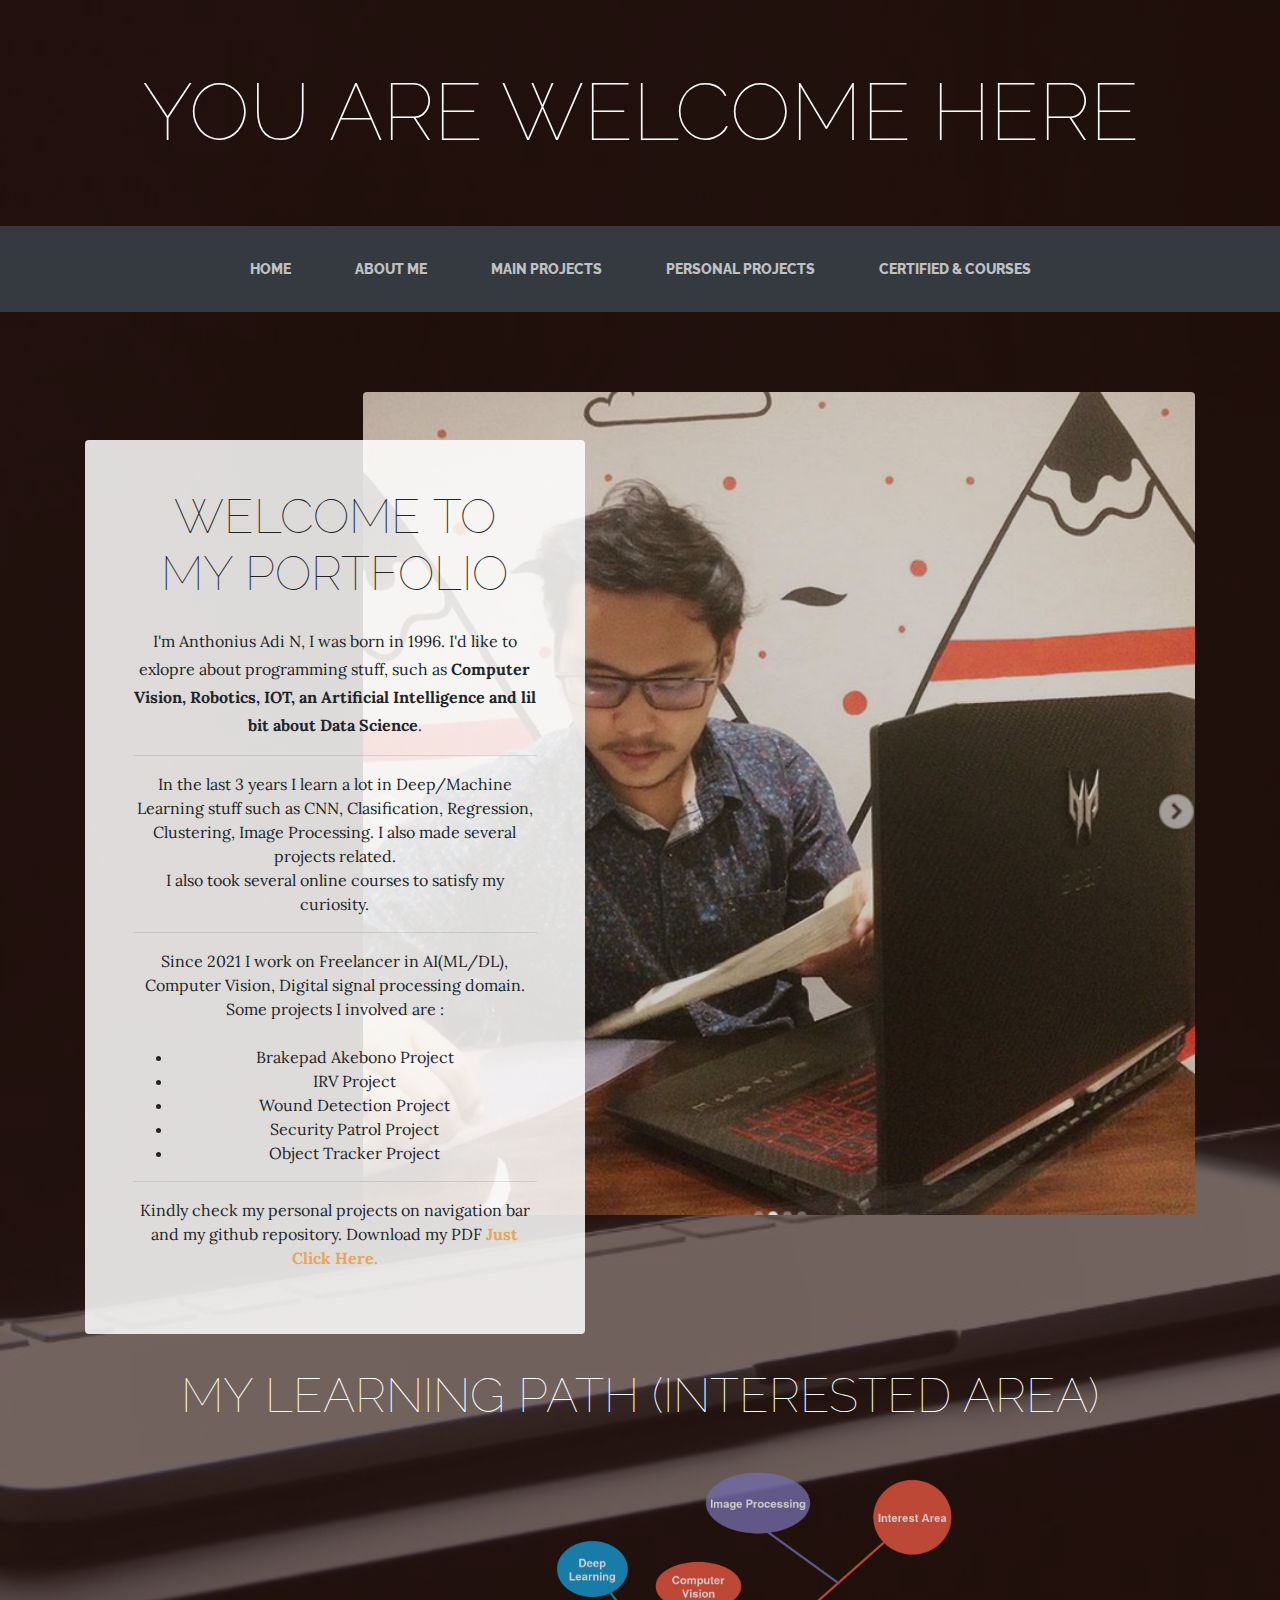
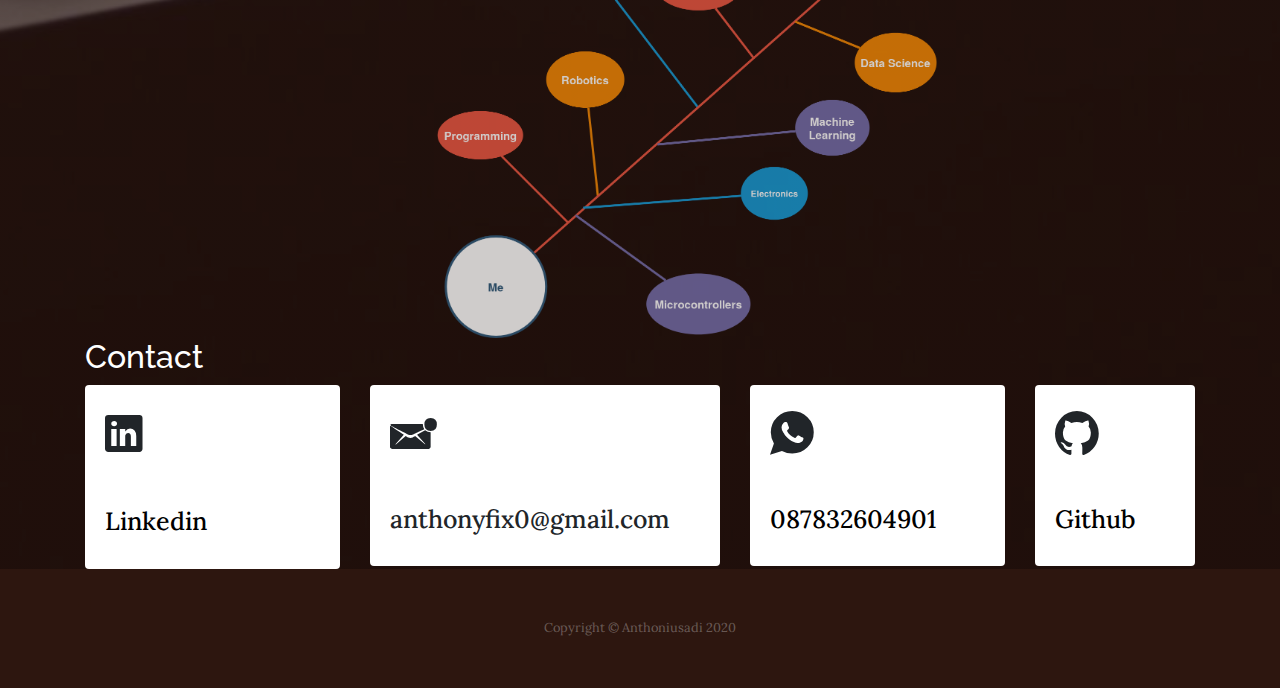
<file: index.html>
<!DOCTYPE html>
<html>

<head>
    <meta charset="utf-8">
    <meta name="viewport" content="width=device-width, initial-scale=1.0, shrink-to-fit=no">
    <title>Anthoniusadi's Portfolio</title>
    <link rel="stylesheet" href="assets/bootstrap/css/bootstrap.min.css">
    <link rel="stylesheet" href="https://fonts.googleapis.com/css?family=Raleway:100,100i,200,200i,300,300i,400,400i,500,500i,600,600i,700,700i,800,800i,900,900i">
    <link rel="stylesheet" href="https://fonts.googleapis.com/css?family=Lora:400,400i,700,700i">
    <link rel="stylesheet" href="https://fonts.googleapis.com/css?family=Aguafina+Script">
    <link rel="stylesheet" href="https://fonts.googleapis.com/css?family=Alex+Brush">
    <link rel="stylesheet" href="https://fonts.googleapis.com/css?family=Allura">
    <link rel="stylesheet" href="https://fonts.googleapis.com/css?family=Almendra+SC">
    <link rel="stylesheet" href="assets/fonts/ionicons.min.css">
</head>

<body style="background: linear-gradient(rgba(47, 23, 15, 0.65), rgba(47, 23, 15, 0.65)), url(&quot;assets/img/pexels-daniel-putzer-633409.jpg&quot;) center / cover;opacity: 1;">
    <h1 class="text-center text-white d-none d-lg-block site-heading"><span class="text-primary site-heading-upper mb-3"></span><span class="site-heading-lower">you are Welcome here</span></h1>
    <nav class="navbar navbar-light navbar-expand-lg bg-dark py-lg-4" id="mainNav">
        <div class="container"><a class="navbar-brand text-uppercase d-lg-none text-expanded" href="#" style="color: rgba(248,248,248,0.47);font-family: Allura, cursive;">Anthoniusadi</a><button data-toggle="collapse" data-target="#navbarResponsive" class="navbar-toggler" aria-controls="navbarResponsive"
                aria-expanded="false" aria-label="Toggle navigation"><span class="navbar-toggler-icon"></span></button>
            <div class="collapse navbar-collapse" id="navbarResponsive">
                <ul class="nav navbar-nav mx-auto">
                    <li class="nav-item"><a class="nav-link" href="index.html">Home</a></li>
                    <li class="nav-item"><a class="nav-link" href="about.html">About me</a></li>
                    <li class="nav-item"><a class="nav-link" href="main_project.html">main projects</a></li>
                    
                    <li class="nav-item"><a class="nav-link" href="project.html">personal projects</a></li>
                    <li class="nav-item"><a class="nav-link" href="certif.html">certified &amp; Courses</a></li>
                </ul>
            </div>
        </div>
    </nav>
    <section class="page-section clearfix">
        <div class="container">
            <div class="intro"><img class="img-fluid intro-img mb-3 mb-lg-0 rounded" src="assets/img/profile.png" style="opacity: 0.79;filter: blur(0px);">
                <div class="intro-text left-0 text-centerfaded p-5 rounded bg-faded text-center">
                    <h2 class="section-heading mb-4"><span class="section-heading-lower">Welcome to my portfolio</span></h2>
                    <p class="mb-3">I'm Anthonius Adi N, I was born in 1996. I'd like to exlopre about programming stuff, such as&nbsp;<strong>Computer Vision, Robotics, IOT, an Artificial Intelligence and lil bit about Data Science</strong>.
                        <hr>
                        In the last 3 years I learn a lot in Deep/Machine Learning stuff such as CNN, Clasification, Regression, Clustering, Image Processing. I also made several projects related.
                        <br>
                        I also took several online courses to satisfy my curiosity.
                        <hr>
                        Since 2021 I work on Freelancer in AI(ML/DL), Computer Vision, Digital signal processing domain. Some projects I involved are :
                        <br>
                        <br>
                        <ul>
                            <li>Brakepad Akebono Project</li>
                            <li>IRV Project</li>
                            <li>Wound Detection Project</li>
                            <li>Security Patrol Project</li>
                            <li>Object Tracker Project</li>
                        </ul>

                        <hr>
                        Kindly check my personal projects
                        on navigation bar and my github repository. Download my PDF <a href="https://drive.google.com/file/d/1BG2NBLbZWeINOhK46rkBnGkQlGHNO6V5/view?usp=sharing"><strong>Just Click Here.</strong></a> </p>
                    <div class="mx-auto intro-button"></div>
                </div>
            </div>
        </div>
    </section>
    <br>
    <br>
    <br>
    <section>
        <h2 class="section-heading mb-5 text-center"> <span class="section-heading-lower" style="color: rgb(255,255,255)" >My Learning Path (interested area)</span> </h2>
        <div class="row">

                <div class="col-md-4">
                </div>
                <div class="col-md-5">
                        <div class="intro"><img class="img-fluid" src="assets/img/path.png" style="opacity: 0.79;filter: blur(0px);">
                </div>
        </div>

    </section>
    <section class="portfolio-block skills">
        <div class="container">
            <div class="heading">
                <h2 class="text-white">Contact</h2>
            </div>
            <div class="row">
                <div class="col-md-3">
                    <div class="card special-skill-item border-0">
                        <div class="card-header bg-transparent border-0"><i class="icon ion-social-linkedin" style="font-size: 50px;border-width: 0px;width: 0px;height: 0px;margin: 0px;padding: 0px;"></i></div>
                        <div class="card-body">
                            <h3 class="card-title" style="color: rgb(0,0,0);"><a href="https://www.linkedin.com/in/anthonius-adi-a59464133" style="color: rgb(0,0,0);font-family: Lora, serif;font-size: 25px;">Linkedin</a></h3>
                        </div>
                    </div>
                </div>
                <div class="col-md-4">
                    <div class="card special-skill-item border-0">
                        <div class="card-header bg-transparent border-0" style="font-size: 50px;"><i class="icon ion-email-unread" style="padding: 0px;"></i></div>
                        <div class="card-body">
                            <h5 class="card-title" style="font-family: Lora, serif;font-size: 25px;">anthonyfix0@gmail.com</h5>
                        </div>
                    </div>
                </div>
                <div class="col-md-3">
                    <div class="card special-skill-item border-0">
                        <div class="card-header bg-transparent border-0"><i class="icon ion-social-whatsapp" style="padding: 0px;font-size: 50px;"></i></div>
                        <div class="card-body">
                            <h3 class="card-title" style="font-family: Lora, serif;font-size: 25px;"><a href="https://api.whatsapp.com/send?phone=+6287832604901&amp;amp;text=Hello Anthoniusadi&quot;" style="color: rgb(0,0,0);">087832604901<br></a></h3>
                        </div>
                    </div>
                </div>
                <div class="col-md-2">
                    <div class="card special-skill-item border-0">
                        <div class="card-header bg-transparent border-0"><i class="ion-social-github" style="padding: 0px;font-size: 50px;"></i></div>
                        <div class="card-body">
                            <h4 class="card-title" style="font-family: Lora, serif;font-size: 25px;"><a href="https://github.com/anthoniusadi" style="color: rgb(0,0,0);">Github<br></a></h4>
                        </div>
                    </div>
                </div>
            </div>
        </div>
    </section>
    <footer class="footer text-faded text-center py-5">
        <div class="container">
            <p class="m-0 small">Copyright&nbsp;©&nbsp;Anthoniusadi 2020</p>
        </div>
    </footer>
    <script src="assets/js/jquery.min.js"></script>
    <script src="assets/bootstrap/js/bootstrap.min.js"></script>
    <script src="assets/js/current-day.js"></script>
</body>

</html>
</file>
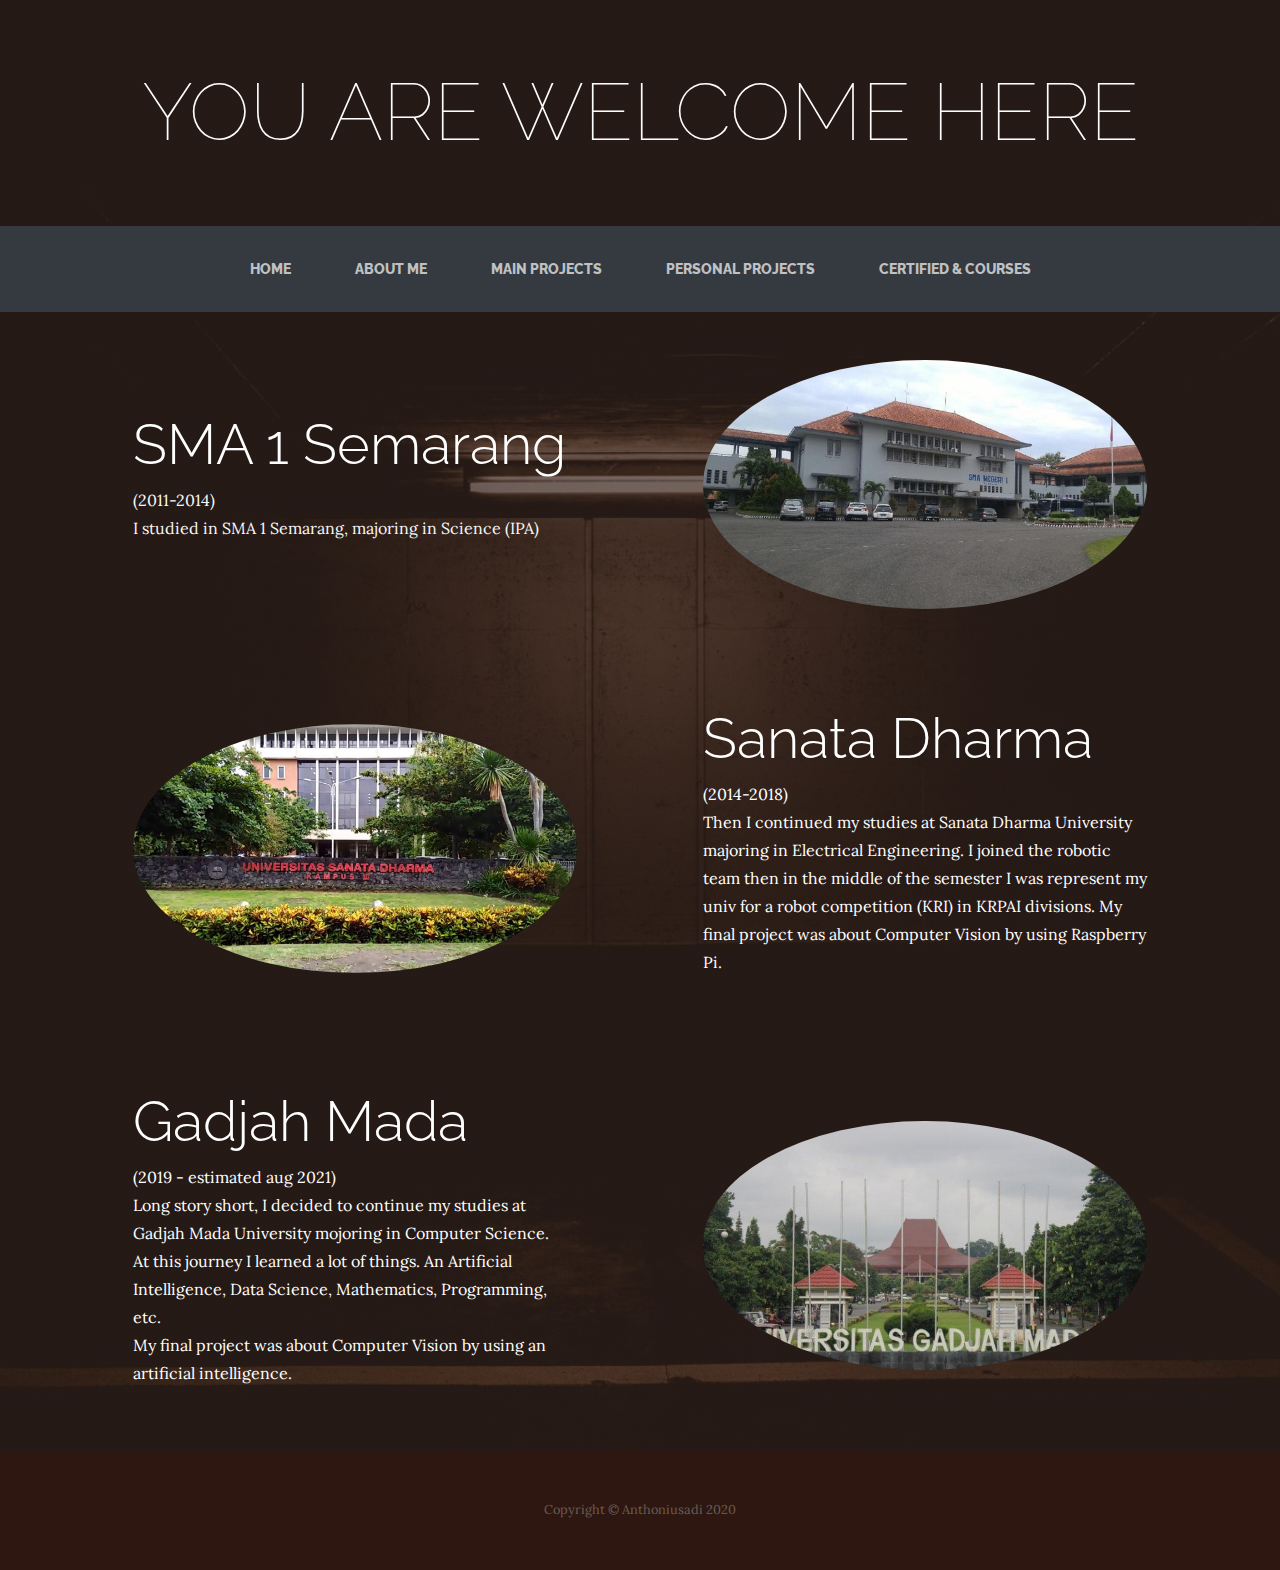
<file: about.html>
<!DOCTYPE html>
<html>

<head>
    <meta charset="utf-8">
    <meta name="viewport" content="width=device-width, initial-scale=1.0, shrink-to-fit=no">
    <title>About Me</title>
    <link rel="stylesheet" href="assets/bootstrap/css/bootstrap.min.css">
    <link rel="stylesheet" href="https://fonts.googleapis.com/css?family=Raleway:100,100i,200,200i,300,300i,400,400i,500,500i,600,600i,700,700i,800,800i,900,900i">
    <link rel="stylesheet" href="https://fonts.googleapis.com/css?family=Lora:400,400i,700,700i">
    <link rel="stylesheet" href="https://fonts.googleapis.com/css?family=Aguafina+Script">
    <link rel="stylesheet" href="https://fonts.googleapis.com/css?family=Alex+Brush">
    <link rel="stylesheet" href="https://fonts.googleapis.com/css?family=Allura">
    <link rel="stylesheet" href="https://fonts.googleapis.com/css?family=Almendra+SC">
    <link rel="stylesheet" href="assets/fonts/ionicons.min.css">
</head>

<body style="background: linear-gradient(rgba(47, 23, 15, 0.65), rgba(47, 23, 15, 0.65)), url(&quot;assets/img/pexels-oleg-magni-1040499.jpg&quot;) center / cover;">
    <h1 class="text-center text-white d-none d-lg-block site-heading"><span class="site-heading-lower">you are welcome here</span></h1>
    <nav class="navbar navbar-light navbar-expand-lg bg-dark py-lg-4" id="mainNav">
        <div class="container"><a class="navbar-brand text-uppercase d-lg-none text-expanded" href="#" style="color: rgba(248,248,248,0.47);font-family: Allura, cursive;">Anthoniusadi</a><button data-toggle="collapse" data-target="#navbarResponsive" class="navbar-toggler" aria-controls="navbarResponsive"
                aria-expanded="false" aria-label="Toggle navigation"><span class="navbar-toggler-icon"></span></button>
            <div class="collapse navbar-collapse" id="navbarResponsive">
                <ul class="nav navbar-nav mx-auto">
                    <li class="nav-item"><a class="nav-link" href="index.html">Home</a></li>
                    <li class="nav-item"><a class="nav-link" href="about.html">About me</a></li>
                    <li class="nav-item"><a class="nav-link" href="main_project.html">main projects</a></li>
                    <li class="nav-item"><a class="nav-link" href="project.html">personal projects</a></li>
                    <li class="nav-item"><a class="nav-link" href="certif.html">certified &amp; Courses</a></li>
                </ul>
            </div>
        </div>
    </nav>
    <section>
        <div class="container">
            <div class="row align-items-center">
                <div class="col-lg-6 order-lg-2">
                    <div class="p-5"><img class="rounded-circle img-fluid" src="assets/img/sma1.jpeg"></div>
                </div>
                <div class="col-lg-6 order-lg-1">
                    <div class="p-5">
                        <h2 class="display-4" style="color: rgb(255,255,255);">SMA 1 Semarang</h2>
                        <p style="color: rgb(247,247,247);">(2011-2014)<br>I studied in SMA 1 Semarang, majoring in Science (IPA)</p>
                    </div>
                </div>
            </div>
        </div>
    </section>
    <section>
        <div class="container">
            <div class="row align-items-center">
                <div class="col-lg-6 order-lg-1">
                    <div class="p-5"><img class="rounded-circle img-fluid" src="assets/img/Universitas-Sanata-Dharma.jpg"></div>
                </div>
                <div class="col-lg-6 order-lg-2">
                    <div class="p-5">
                        <h2 class="display-4" style="color: rgb(255,255,255);">Sanata Dharma</h2>
                        <p style="color: rgb(255,255,255);">(2014-2018)<br>Then I continued my studies at Sanata Dharma University majoring in Electrical Engineering. I joined the robotic team then in the middle of the semester I was represent my univ for a robot competition (KRI) in KRPAI
                            divisions. My final project was about Computer Vision by using Raspberry Pi.<br></p>
                    </div>
                </div>
            </div>
        </div>
    </section>
    <section>
        <div class="container">
            <div class="row align-items-center">
                <div class="col-lg-6 order-lg-2">
                    <div class="p-5"><img class="rounded-circle img-fluid" src="assets/img/ugm.jpg" style="padding-top: 0px;padding-bottom: 0px;margin-bottom: 0px;"></div>
                </div>
                <div class="col-lg-6 order-lg-1">
                    <div class="p-5">
                        <h2 class="display-4" style="color: rgb(255,255,255);">Gadjah Mada</h2>
                        <p style="color: rgb(255,255,255);">(2019 - estimated aug 2021)<br>Long story short, I decided to continue my studies at Gadjah Mada University mojoring in Computer Science.&nbsp;<br>At this journey I learned a lot of things. An Artificial Intelligence, Data Science,
                            Mathematics, Programming, etc.<br>My final project was about Computer Vision by using an artificial intelligence.<br></p>
                    </div>
                </div>
            </div>
        </div>
    </section>
    <footer class="footer text-faded text-center py-5">
        <div class="container">
            <p class="m-0 small">Copyright&nbsp;©&nbsp;Anthoniusadi 2020</p>
        </div>
    </footer>
    <script src="assets/js/jquery.min.js"></script>
    <script src="assets/bootstrap/js/bootstrap.min.js"></script>
    <script src="assets/js/current-day.js"></script>
</body>

</html>
</file>
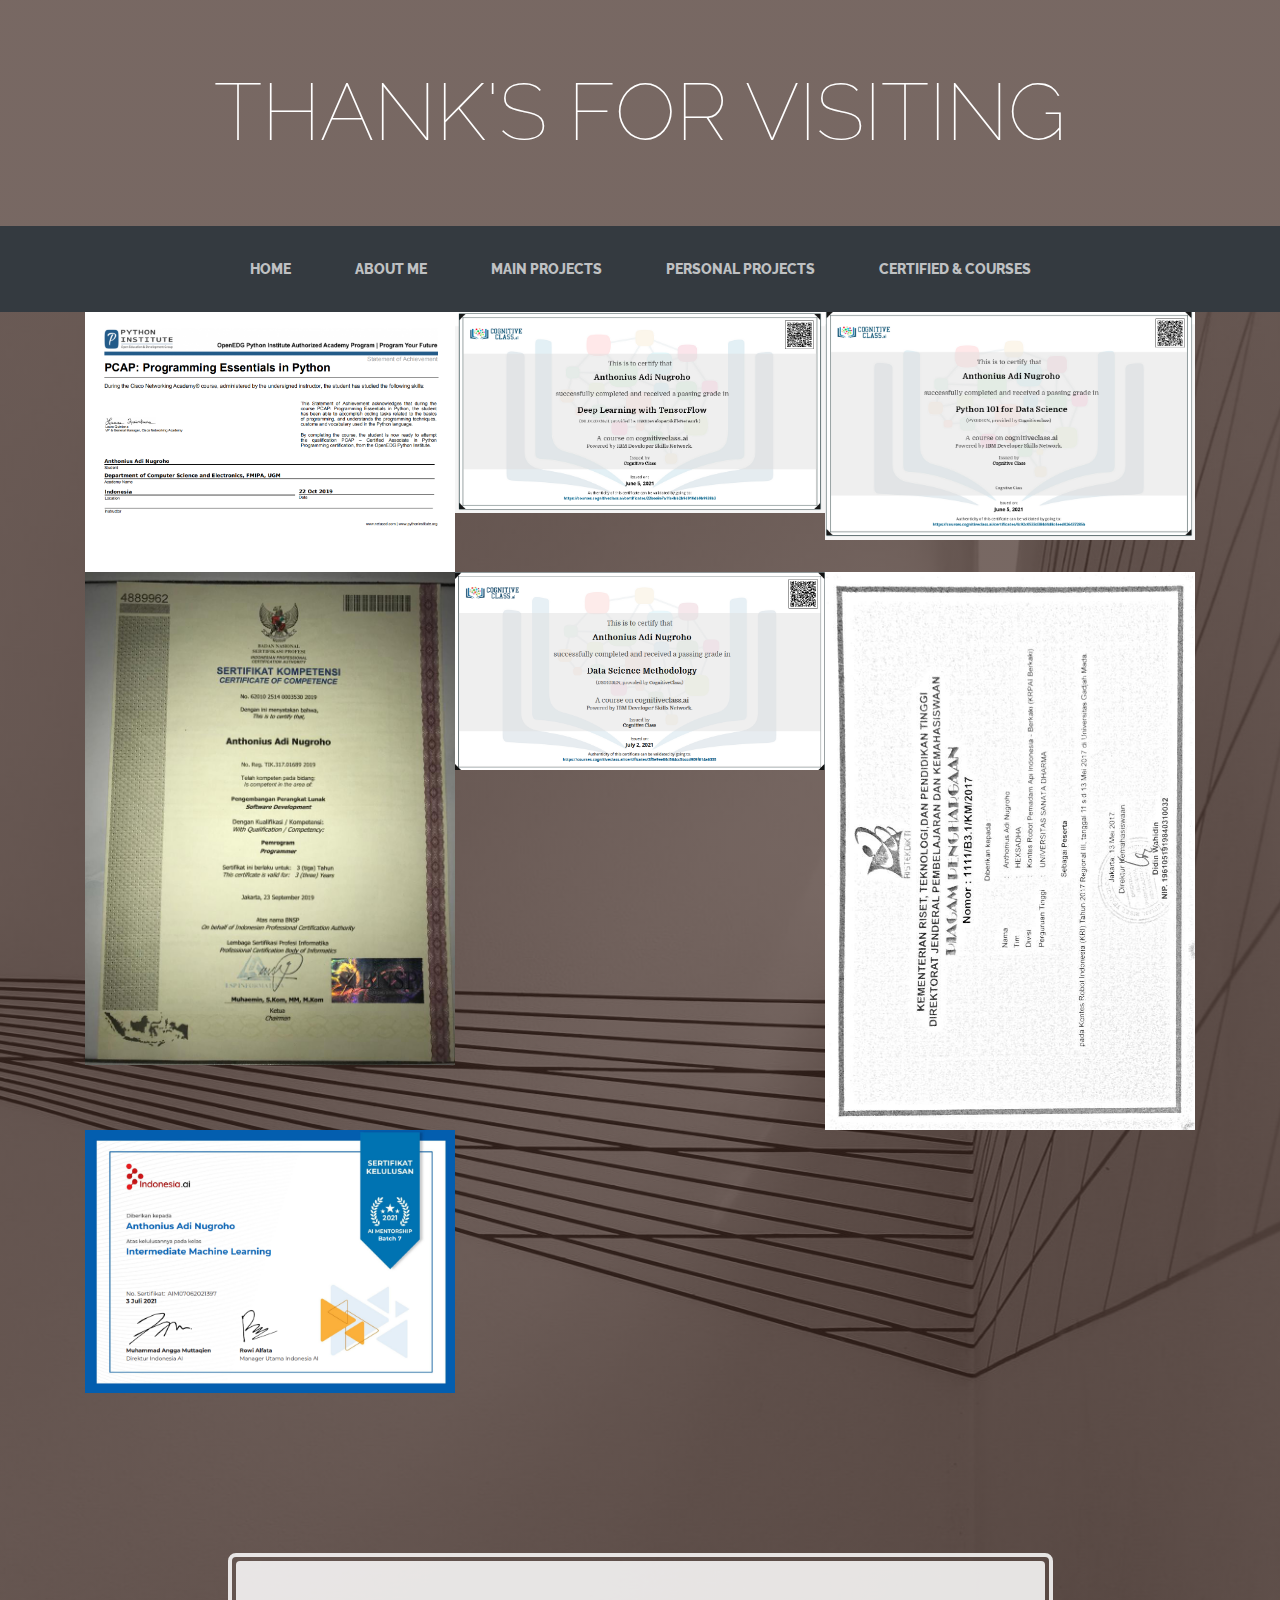
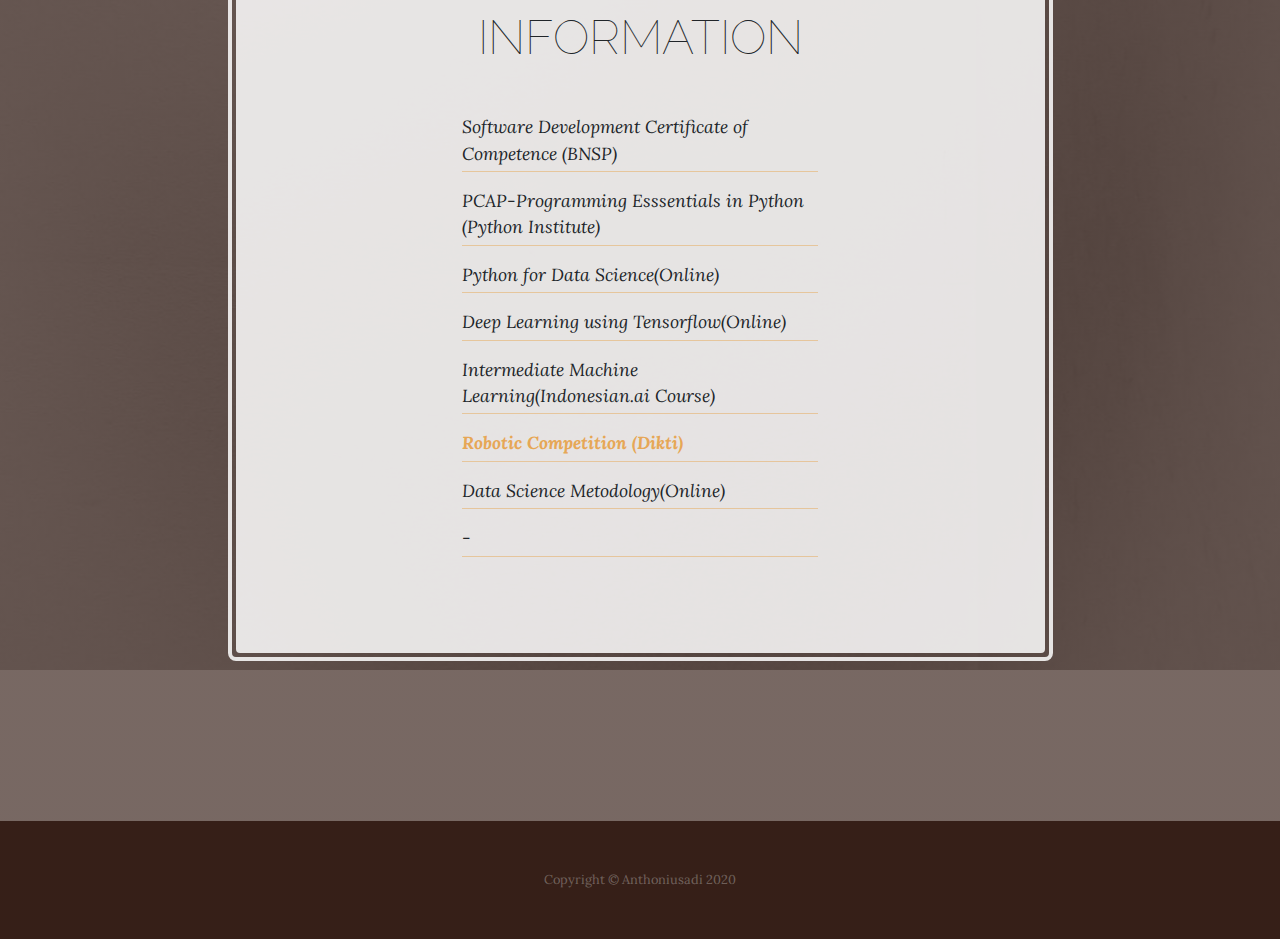
<file: certif.html>
<!DOCTYPE html>
<html>

<head>
    <meta charset="utf-8">
    <meta name="viewport" content="width=device-width, initial-scale=1.0, shrink-to-fit=no">
    <title>Courses and Certification</title>
    <link rel="stylesheet" href="assets/bootstrap/css/bootstrap.min.css">
    <link rel="stylesheet" href="https://fonts.googleapis.com/css?family=Raleway:100,100i,200,200i,300,300i,400,400i,500,500i,600,600i,700,700i,800,800i,900,900i">
    <link rel="stylesheet" href="https://fonts.googleapis.com/css?family=Lora:400,400i,700,700i">
    <link rel="stylesheet" href="https://fonts.googleapis.com/css?family=Aguafina+Script">
    <link rel="stylesheet" href="https://fonts.googleapis.com/css?family=Alex+Brush">
    <link rel="stylesheet" href="https://fonts.googleapis.com/css?family=Allura">
    <link rel="stylesheet" href="https://fonts.googleapis.com/css?family=Almendra+SC">
    <link rel="stylesheet" href="assets/fonts/ionicons.min.css">
</head>

<body style="background: linear-gradient(rgba(47, 23, 15, 0.65), rgba(47, 23, 15, 0.65)), url(&quot;assets/img/pexels-oleg-magni-1024613.jpg&quot;) center / auto space;">
    <h1 class="text-center text-white d-none d-lg-block site-heading"><span class="site-heading-lower">Thank's for visiting</span></h1>
    <nav class="navbar navbar-light navbar-expand-lg bg-dark py-lg-4" id="mainNav">
        <div class="container"><a class="navbar-brand text-uppercase d-lg-none text-expanded" href="#" style="color: rgba(248,248,248,0.47);font-family: Allura, cursive;">Anthoniusadi</a><button data-toggle="collapse" data-target="#navbarResponsive" class="navbar-toggler" aria-controls="navbarResponsive"
                aria-expanded="false" aria-label="Toggle navigation"><span class="navbar-toggler-icon"></span></button>
            <div class="collapse navbar-collapse" id="navbarResponsive">
                <ul class="nav navbar-nav mx-auto">
                    <li class="nav-item"><a class="nav-link" href="index.html">Home</a></li>
                    <li class="nav-item"><a class="nav-link" href="about.html">About me</a></li>
                    <li class="nav-item"><a class="nav-link" href="main_project.html">main projects</a></li>

                    <li class="nav-item"><a class="nav-link" href="project.html">personal projects</a></li>
                    <li class="nav-item"><a class="nav-link" href="certif.html">certified &amp; Courses</a></li>
                </ul>
            </div>
        </div>
    </nav>
    <section class="portfolio-block photography">
        <div class="container">
            <div class="row no-gutters">
                <div class="col-md-6 col-lg-4 item zoom-on-hover"><a href="#"><img class="img-fluid image" src="assets/img/certif3.png"></a></div>
                <div class="col-md-6 col-lg-4 item zoom-on-hover"><a href="#"><img class="img-fluid image" src="assets/img/cer1.png"></a></div>
                <div class="col-md-6 col-lg-4 item zoom-on-hover"><a href="#"><img class="img-fluid image" src="assets/img/cer2.png"></a></div>
            </div>
        </div>
    </section>
    <section class="portfolio-block photography">
        <div class="container">
            <div class="row no-gutters">
                <div class="col-md-6 col-lg-4 item zoom-on-hover"><a href="#"><img class="img-fluid image" src="assets/img/certif1.jpg"></a></div>
                <div class="col-md-6 col-lg-4 item zoom-on-hover"><a href="#"><img class="img-fluid image" src="assets/img/datasc.PNG"></a></div>
                <div class="col-md-6 col-lg-4 item zoom-on-hover"><a href="#"><img class="img-fluid image" src="assets/img/certif2.jpg"></a></div>
                <div class="col-md-6 col-lg-4 item zoom-on-hover"><a href="#"><img class="img-fluid image" src="assets/img/indonesiaai.PNG"></a></div>    
            </div>
        </div>
    </section>
    <section class="page-section cta" style="background: rgba(234,234,234,0);">
        <div class="container">
            <div class="row">
                <div class="col-xl-9 mx-auto">
                    <div class="cta-inner text-center rounded">
                        <h2 class="section-heading mb-5"><span class="section-heading-lower">information</span></h2>
                        <ul class="list-unstyled mx-auto list-hours mb-5 text-left">
                            <li class="d-flex list-unstyled-item list-hours-item">Software Development Certificate of Competence (BNSP)</li>
                            <li class="d-flex list-unstyled-item list-hours-item">PCAP-Programming Esssentials in Python (Python Institute)</li>
                            <li class="d-flex list-unstyled-item list-hours-item">Python for Data Science(Online)</li>
                            <li class="d-flex list-unstyled-item list-hours-item">Deep Learning using Tensorflow(Online)</li>
                            <li class="d-flex list-unstyled-item list-hours-item">Intermediate Machine Learning(Indonesian.ai Course)&nbsp;</li>
                            <li class="d-flex list-unstyled-item list-hours-item">Robotic Competition (Dikti)</li>
                            <li class="d-flex list-unstyled-item list-hours-item">Data Science Metodology(Online)</li>
                            <li class="d-flex list-unstyled-item list-hours-item">-</li>
                            
                        </ul>
                    </div>
                </div>
            </div>
        </div>
    </section>
    <footer class="footer text-faded text-center py-5">
        <div class="container">
            <p class="m-0 small">Copyright&nbsp;©&nbsp;Anthoniusadi 2020</p>
        </div>
    </footer>
    <script src="assets/js/jquery.min.js"></script>
    <script src="assets/bootstrap/js/bootstrap.min.js"></script>
    <script src="assets/js/current-day.js"></script>
</body>

</html>
</file>
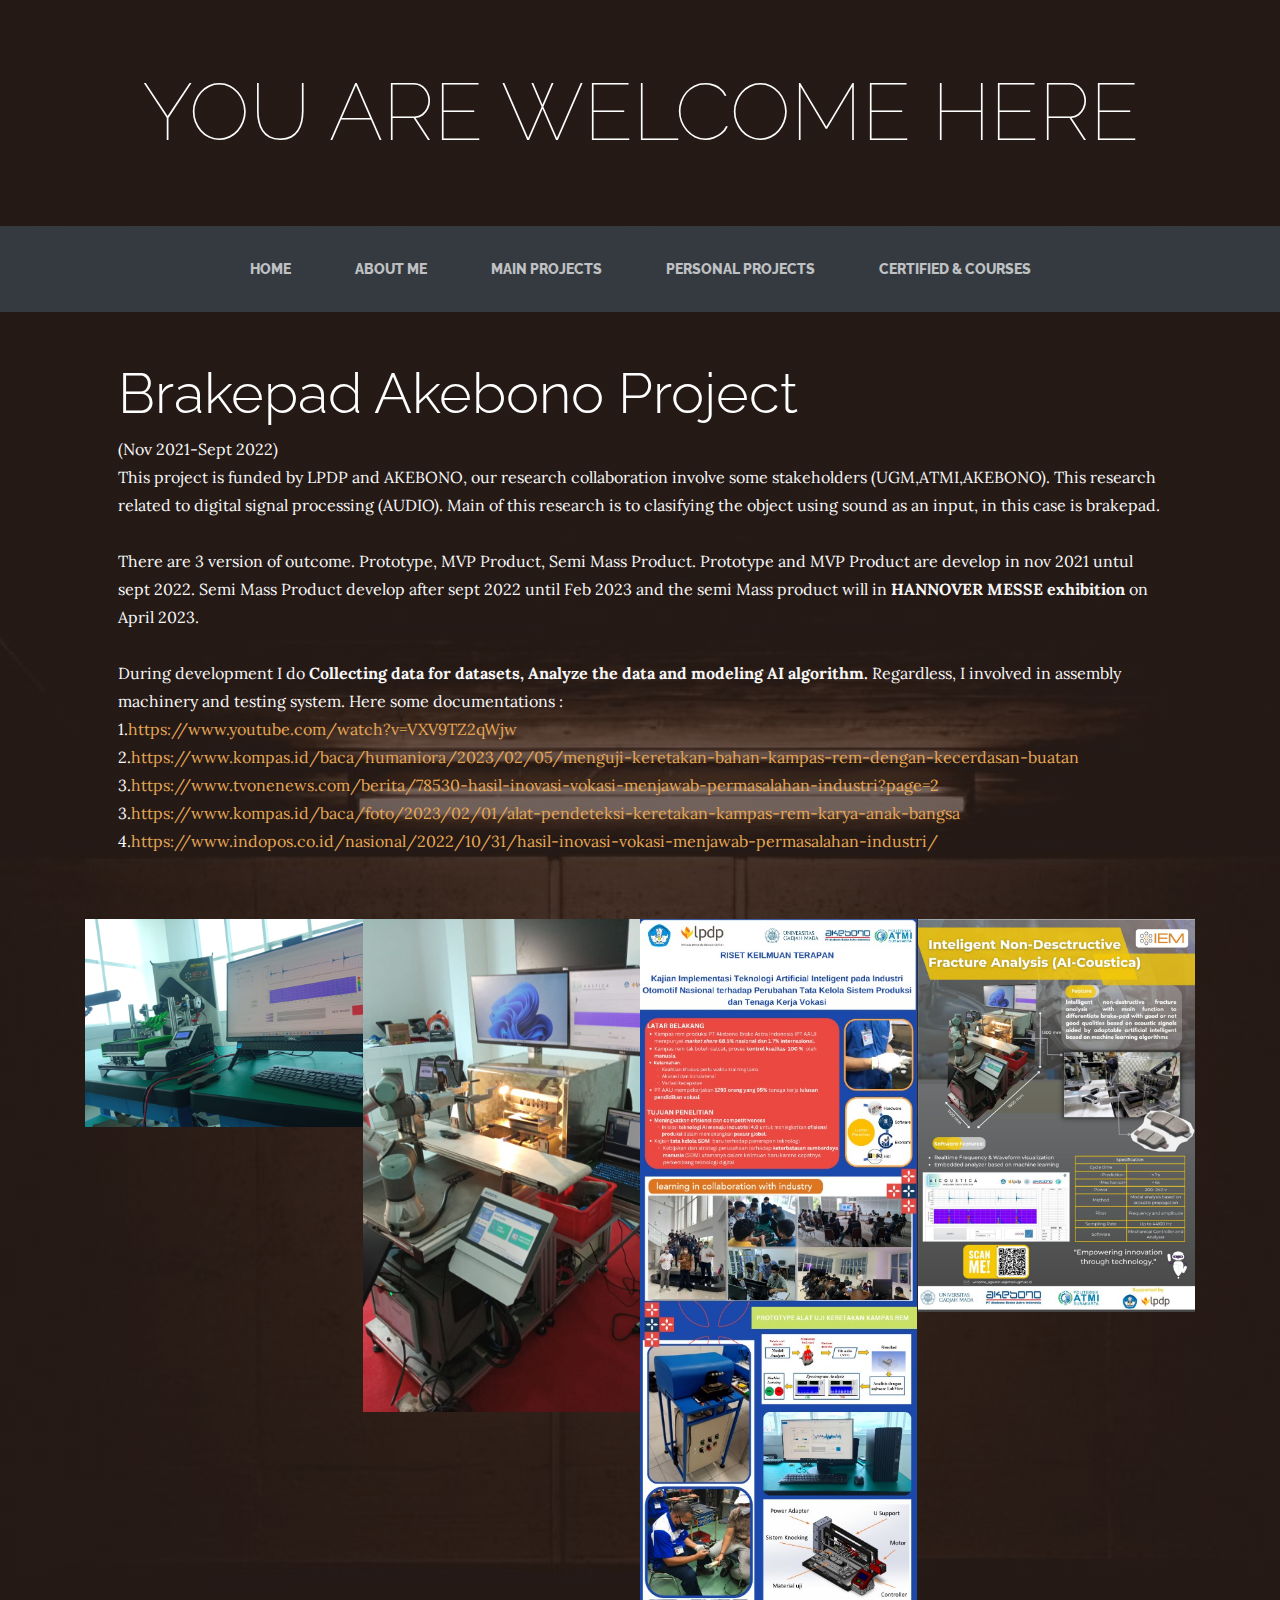
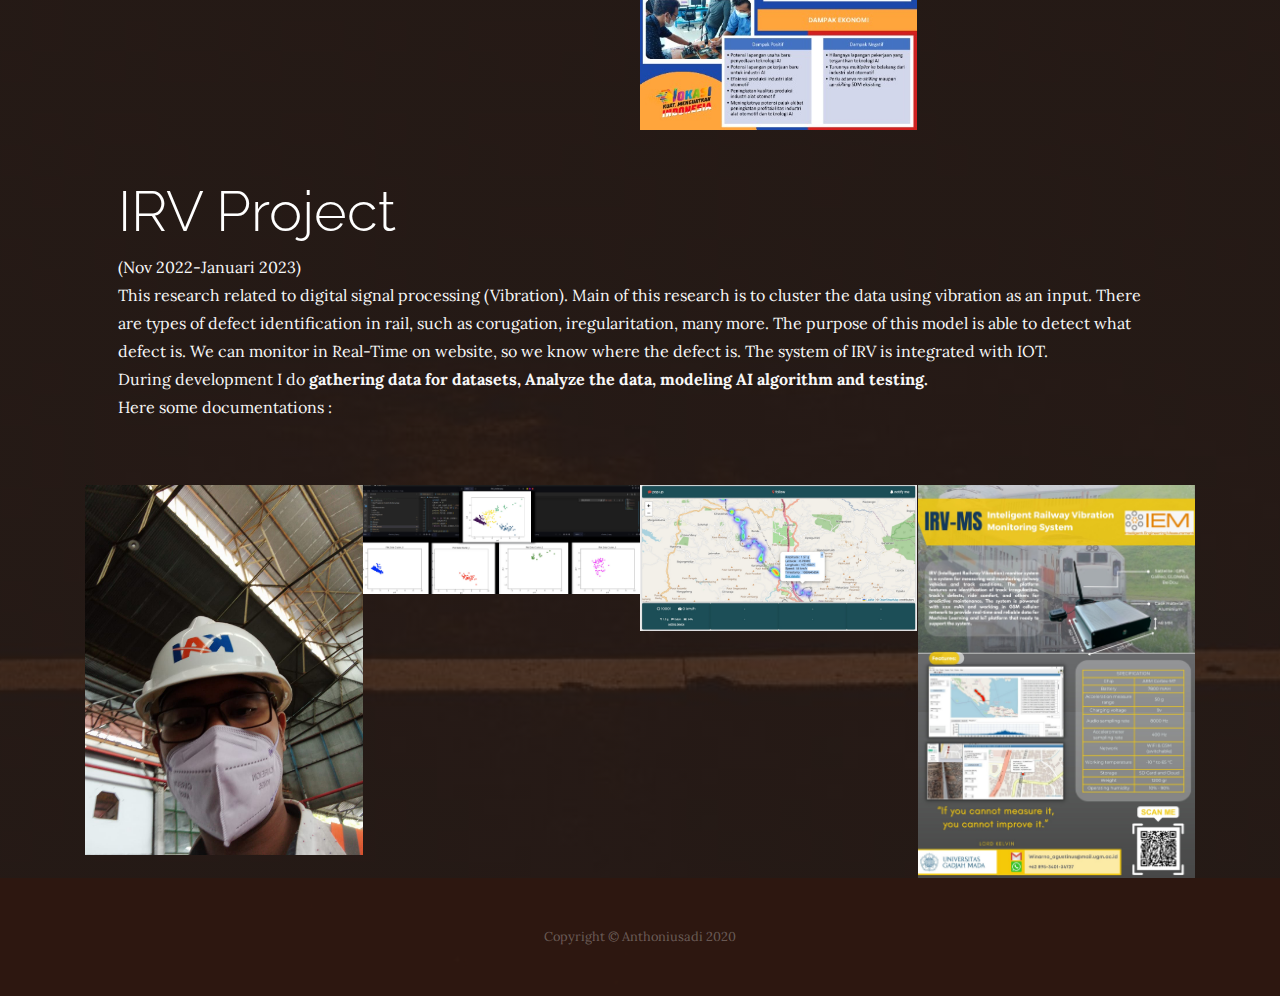
<file: main_project.html>
<!DOCTYPE html>
<html>

<head>
    <meta charset="utf-8">
    <meta name="viewport" content="width=device-width, initial-scale=1.0, shrink-to-fit=no">
    <title>About Me</title>
    <link rel="stylesheet" href="assets/bootstrap/css/bootstrap.min.css">
    <link rel="stylesheet" href="https://fonts.googleapis.com/css?family=Raleway:100,100i,200,200i,300,300i,400,400i,500,500i,600,600i,700,700i,800,800i,900,900i">
    <link rel="stylesheet" href="https://fonts.googleapis.com/css?family=Lora:400,400i,700,700i">
    <link rel="stylesheet" href="https://fonts.googleapis.com/css?family=Aguafina+Script">
    <link rel="stylesheet" href="https://fonts.googleapis.com/css?family=Alex+Brush">
    <link rel="stylesheet" href="https://fonts.googleapis.com/css?family=Allura">
    <link rel="stylesheet" href="https://fonts.googleapis.com/css?family=Almendra+SC">
    <link rel="stylesheet" href="assets/fonts/ionicons.min.css">
</head>

<body style="background: linear-gradient(rgba(47, 23, 15, 0.65), rgba(47, 23, 15, 0.65)), url(&quot;assets/img/pexels-oleg-magni-1040499.jpg&quot;) center / cover;">
    <h1 class="text-center text-white d-none d-lg-block site-heading"><span class="site-heading-lower">you are welcome here</span></h1>
    <nav class="navbar navbar-light navbar-expand-lg bg-dark py-lg-4" id="mainNav">
        <div class="container"><a class="navbar-brand text-uppercase d-lg-none text-expanded" href="#" style="color: rgba(248,248,248,0.47);font-family: Allura, cursive;">Anthoniusadi</a><button data-toggle="collapse" data-target="#navbarResponsive" class="navbar-toggler" aria-controls="navbarResponsive"
                aria-expanded="false" aria-label="Toggle navigation"><span class="navbar-toggler-icon"></span></button>
            <div class="collapse navbar-collapse" id="navbarResponsive">
                <ul class="nav navbar-nav mx-auto">
                    <li class="nav-item"><a class="nav-link" href="index.html">Home</a></li>
                    <li class="nav-item"><a class="nav-link" href="about.html">About me</a></li>
                    <li class="nav-item"><a class="nav-link" href="main_project.html">main projects</a></li>
                    <li class="nav-item"><a class="nav-link" href="project.html">personal projects</a></li>
                    <li class="nav-item"><a class="nav-link" href="certif.html">certified &amp; Courses</a></li>
                </ul>
            </div>
        </div>
    </nav>
    <section>
        <div class="container">
            <div class="row align-items-center">
                    <div class="p-5">
                        <h2 class="display-4" style="color: rgb(255,255,255);">Brakepad Akebono Project</h2>
                        <p style="color: rgb(247,247,247);">
                            (Nov 2021-Sept 2022)
                            <br>
                           This project is funded by LPDP and AKEBONO, our research collaboration involve some stakeholders (UGM,ATMI,AKEBONO). This research related to digital signal processing (AUDIO). 
                           Main of this research is to clasifying the object using sound as an input, in this case is brakepad.
                            <br>
                            <br>
                           There are 3 version of outcome. Prototype, MVP Product, Semi Mass Product. Prototype and MVP Product are develop in nov 2021 untul sept 2022.
                           Semi Mass Product develop after sept 2022 until Feb 2023 and the semi Mass product will in <b>HANNOVER MESSE exhibition</b> on April 2023.
                            <br>
                            <br>
                           During development I do <b>Collecting data for datasets, Analyze the data and modeling AI algorithm.</b>
                           Regardless, I involved in assembly machinery and testing system.
                           Here some documentations :
                           <br> 
                            1.<a href="https://www.youtube.com/watch?v=VXV9TZ2qWjw">https://www.youtube.com/watch?v=VXV9TZ2qWjw</a>
                            <br>
                            2.<a href="https://www.kompas.id/baca/humaniora/2023/02/05/menguji-keretakan-bahan-kampas-rem-dengan-kecerdasan-buatan">https://www.kompas.id/baca/humaniora/2023/02/05/menguji-keretakan-bahan-kampas-rem-dengan-kecerdasan-buatan</a>
                            <br>
                            3.<a href="https://www.tvonenews.com/berita/78530-hasil-inovasi-vokasi-menjawab-permasalahan-industri?page=2">https://www.tvonenews.com/berita/78530-hasil-inovasi-vokasi-menjawab-permasalahan-industri?page=2</a>
                            <br>
                            3.<a href="https://www.kompas.id/baca/foto/2023/02/01/alat-pendeteksi-keretakan-kampas-rem-karya-anak-bangsa">https://www.kompas.id/baca/foto/2023/02/01/alat-pendeteksi-keretakan-kampas-rem-karya-anak-bangsa</a>
                            <br>
                            4.<a href="https://www.indopos.co.id/nasional/2022/10/31/hasil-inovasi-vokasi-menjawab-permasalahan-industri/">https://www.indopos.co.id/nasional/2022/10/31/hasil-inovasi-vokasi-menjawab-permasalahan-industri/</a>
                        </p>
                    </div>
                    <section class="portfolio-block photography">
                        <div class="container">
                            <div class="row no-gutters">
                                <div class="col-md-3 col-lg-3 item zoom-on-hover"><a href="#"><img class="img-fluid image" src="assets/img/8.jpeg"></a></div>
                                <div class="col-md-3 col-lg-3 item zoom-on-hover"><a href="#"><img class="img-fluid image" src="assets/img/2.jpeg"></a></div>
                                <div class="col-md-3 col-lg-3 item zoom-on-hover"><a href="#"><img class="img-fluid image" src="assets/img/5.jpeg"></a></div>
                                <div class="col-md-3 col-lg-3 item zoom-on-hover"><a href="#"><img class="img-fluid image" src="assets/img/b2.jpeg"></a></div>                            
                            </div>
                        </div>
                    </section>
            </div>
        </div>
    </section>

    <section>
        <div class="container">
            <div class="row align-items-center">
                    <div class="p-5">
                        <h2 class="display-4" style="color: rgb(255,255,255);">IRV Project</h2>
                        <p style="color: rgb(247,247,247);">
                            (Nov 2022-Januari 2023)
                            <br>
                           This research related to digital signal processing (Vibration).
                           Main of this research is to cluster the data using vibration as an input. There are types of defect identification in rail, such as corugation, iregularitation, many more.
                           The purpose of this model is able to detect what defect is. We can monitor in Real-Time on website, so we know where the defect is. The system of IRV is integrated with IOT.
                            <br>
                           During development I do <b>gathering data for datasets, Analyze the data, modeling AI algorithm and testing.</b>
                           <br>
                           Here some documentations :
                        </p>
                    </div>
                    <section class="portfolio-block photography">
                        <div class="container">
                            <div class="row no-gutters">
                                <div class="col-md-3 col-lg-3 item zoom-on-hover"><a href="#"><img class="img-fluid image" src="assets/img/i2.jpeg"></a></div>
                                <div class="col-md-3 col-lg-3 item zoom-on-hover"><a href="#"><img class="img-fluid image" src="assets/img/i5.jpeg"></a></div>
                                <div class="col-md-3 col-lg-3 item zoom-on-hover"><a href="#"><img class="img-fluid image" src="assets/img/i3.jpeg"></a></div>
                                <div class="col-md-3 col-lg-3 item zoom-on-hover"><a href="#"><img class="img-fluid image" src="assets/img/b1.jpeg"></a></div>                            
                            </div>
                        </div>
                    </section>
            </div>
        </div>
    </section>

    <footer class="footer text-faded text-center py-5">
        <div class="container">
            <p class="m-0 small">Copyright&nbsp;©&nbsp;Anthoniusadi 2020</p>
        </div>
    </footer>
    <script src="assets/js/jquery.min.js"></script>
    <script src="assets/bootstrap/js/bootstrap.min.js"></script>
    <script src="assets/js/current-day.js"></script>
</body>

</html>
</file>
